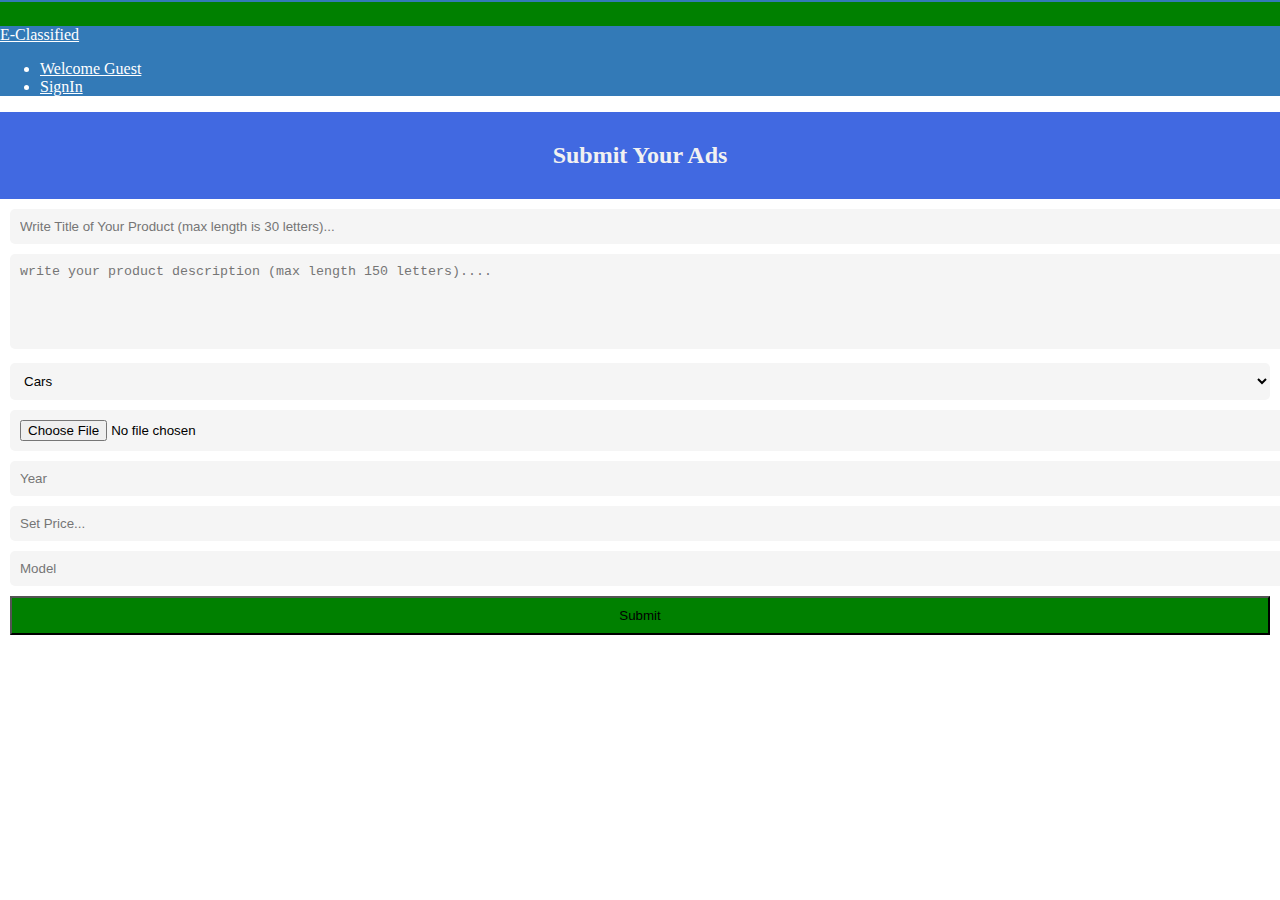
<file: ads.html>
<!DOCTYPE html>
<html lang="en">

<head>
    <meta charset="UTF-8">
    <meta name="viewport" content="width=device-width, initial-scale=1.0">
    <meta http-equiv="X-UA-Compatible" content="ie=edge">
    <title>Submit Your Ads</title>
    <link rel="stylesheet" href="https://maxcdn.bootstrapcdn.com/bootstrap/3.3.7/css/bootstrap.min.css">
    <script src="https://ajax.googleapis.com/ajax/libs/jquery/3.3.1/jquery.min.js"></script>
    <script src="https://maxcdn.bootstrapcdn.com/bootstrap/3.3.7/js/bootstrap.min.js"></script>
    <!-- <link rel="stylesheet" href="stylesheets/bootstrap.css"> -->
    <link rel="stylesheet" href="stylesheets/forms.css">
    <link rel="stylesheet" href="stylesheets/navbar.css">

</head>

<body>
    <nav class="navbar navbar-inverse">
        <div class="container-fluid">
            <div class="navbar-header">
                <button type="button" class="navbar-toggle" data-toggle="collapse" data-target="#myNavbar">
                    <span class="icon-bar"></span>
                    <span class="icon-bar"></span>
                    <span class="icon-bar"></span>
                </button>
                <a class="navbar-brand" href="./index.html">E-Classified</a>
            </div>
            <div class="collapse navbar-collapse" id="myNavbar">
                <ul id="logcheck" class="nav navbar-nav navbar-right">

                </ul>
            </div>
        </div>
    </nav>

    <div class="container-fluid header">
        <h2>Submit Your Ads</h2>

    </div>

    <div class="container-fluid form">
        <div class="container">
            <input type="text" maxlength="30" name="productTitle" id="productTitle" required placeholder="Write Title of Your Product (max length is 30 letters)..."
                required>
        </div>

        <div class="container">
            <textarea style="resize: none;" required maxlength="150" name="productDiscription" id="productDiscription" cols="30" rows="5"
                placeholder="write your product description (max length 150 letters)...."></textarea>
        </div>

        <div class="container">
            <select name="Category" id="category" required>
                <option value="car">Cars</option>
                <option value="mobile">Mobile Phones</option>
                <option value="tablets">Tablets</option>
                <option value="bike">Bike</option>
                <option value="computers">Computers and laptops</option>
                <option value="games">Cameras</option>
                <option value="game">Games</option>
                <option value="rent">Rent A House</option>
            </select>
        </div>

        <div class="container">
            <input type="file" name="file" id="file" accept="image/*" placeholder="Select Image">
        </div>

        <div class="container">
            <input type="number" placeholder="Year" name="year" id="year" maxlength="4">
        </div>

        <div class="container">
            <input type="number" placeholder="Set Price..." name="price" id="price">
        </div>

        <div class="container">
            <input type="text" placeholder="Model" name="model" id="model">
        </div>

        <div class="container">
            <button type="submit" id="subbtn" class="submitbtn" onclick="SubmitAd()">Submit</button>
        </div>
        <div class="container text-center">
            <span class="text-center" style="color: green" id='message'></span>
            <span class="text-center" style="color: red" id='message-failure'></span>
        </div>

    </div>

    </div>
    <!-- ===================== Firebase Integration  ===================== -->
    <script src="https://www.gstatic.com/firebasejs/5.1.0/firebase-app.js"></script>
    <script src="https://www.gstatic.com/firebasejs/5.1.0/firebase-auth.js"></script>
    <script src="https://www.gstatic.com/firebasejs/5.1.0/firebase-database.js"></script>
    <script src="https://www.gstatic.com/firebasejs/5.1.0/firebase-firestore.js"></script>
    <!-- <script src="https://www.gstatic.com/firebasejs/5.1.0/firebase-messaging.js"></script>
    <script src="https://www.gstatic.com/firebasejs/5.1.0/firebase-functions.js"></script> -->
    <script src="https://www.gstatic.com/firebasejs/5.2.0/firebase.js"></script>
    <script src="javascript/firestore.js"></script>
    <!-- ===================== Javascript Integration ===================== -->
    <script src="javascript/app.js"></script>
    <script src="javascript/logsession.js"></script>
    <script src="javascript/adsdata.js"></script>
</body>

</html>
</file>
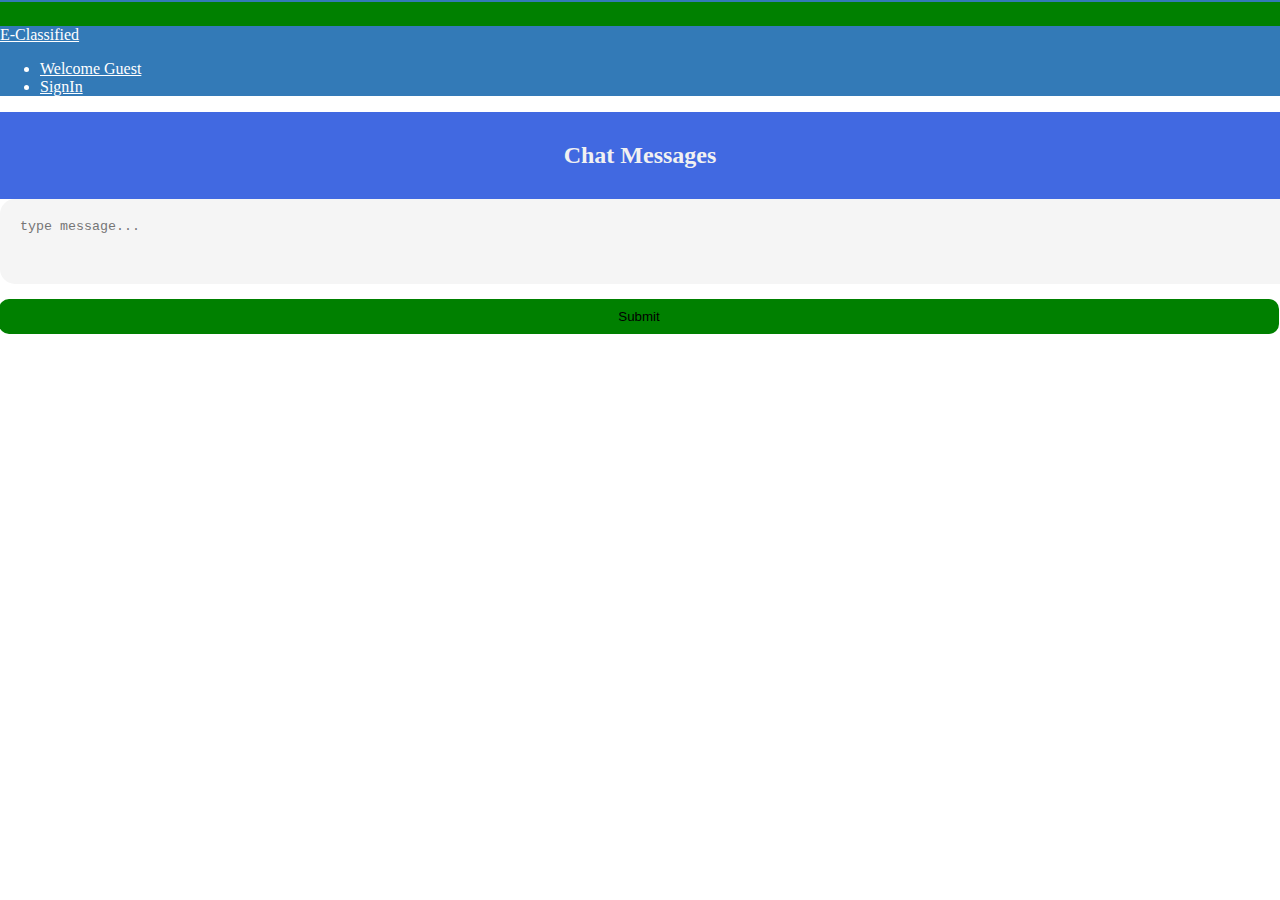
<file: chat.html>
<!DOCTYPE html>
<html lang="en" onload="logSession()">

<head>
    <meta charset="UTF-8">
    <meta name="viewport" content="width=device-width, initial-scale=1.0">
    <meta http-equiv="X-UA-Compatible" content="ie=edge">
    <title>Chat Room</title>
    <link rel="stylesheet" href="https://maxcdn.bootstrapcdn.com/bootstrap/3.3.7/css/bootstrap.min.css">
    <script src="https://ajax.googleapis.com/ajax/libs/jquery/3.3.1/jquery.min.js"></script>
    <script src="https://maxcdn.bootstrapcdn.com/bootstrap/3.3.7/js/bootstrap.min.js"></script>
    <!-- <link rel="stylesheet" href="stylesheets/bootstrap.css"> -->
    <link rel="stylesheet" href="stylesheets/forms.css">
    <link rel="stylesheet" href="stylesheets/chat.css">
    <link rel="stylesheet" href="stylesheets/navbar.css">
    <script src="javascript/chat.js"></script>
</head>

<body onload="loadChat()">
    <nav class="navbar navbar-inverse">
        <div class="container-fluid">
            <div class="navbar-header">
                <button type="button" class="navbar-toggle" data-toggle="collapse" data-target="#myNavbar">
                    <span class="icon-bar"></span>
                    <span class="icon-bar"></span>
                    <span class="icon-bar"></span>
                </button>
                <a class="navbar-brand" href="./index.html">E-Classified</a>
            </div>
            <div class="collapse navbar-collapse" id="myNavbar">
                <ul id="logcheck" class="nav navbar-nav navbar-right">

                </ul>
            </div>
        </div>
    </nav>

    <div class="container-fluid header">
        <h2>Chat Messages</h2>
    </div>
    <div id="your-chat">

    </div>

    <div id="footer" class="container-fluid">
        <textarea class="text" type="text" placeholder="type message..." name="chat" id="chat" cols="30" rows="3"></textarea>
        <!-- <input class="text" type="text" placeholder="type message..." name="chat" id="chat"> -->
        <button class="submitbtn" onclick="chatData()">Submit</button>
    </div>

    <!-- ===================== Firebase Starts Here ===================== -->
    <script src="https://www.gstatic.com/firebasejs/5.1.0/firebase-app.js"></script>
    <script src="https://www.gstatic.com/firebasejs/5.1.0/firebase-auth.js"></script>
    <script src="https://www.gstatic.com/firebasejs/5.1.0/firebase-database.js"></script>
    <script src="https://www.gstatic.com/firebasejs/5.1.0/firebase-firestore.js"></script>
    <script src="https://www.gstatic.com/firebasejs/5.1.0/firebase-messaging.js"></script>
    <script src="https://www.gstatic.com/firebasejs/5.1.0/firebase-functions.js"></script>
    <script src="https://www.gstatic.com/firebasejs/5.2.0/firebase.js"></script>
    <script src="javascript/firestore.js"></script>
    <!-- ===================== Firebase Ends Here ===================== -->

    <script src="javascript/app.js"></script>
    <script src="javascript/logsession.js"></script>
    <!-- <script src="javascript/getAds.js"></script> -->
    <script src="javascript/chat.js"></script>
    <!-- <script src="javascript/push-notification.js"></script> -->
    <!-- <script src="javascript/chatReciever.js"></script> -->
</body>

</html>
</file>
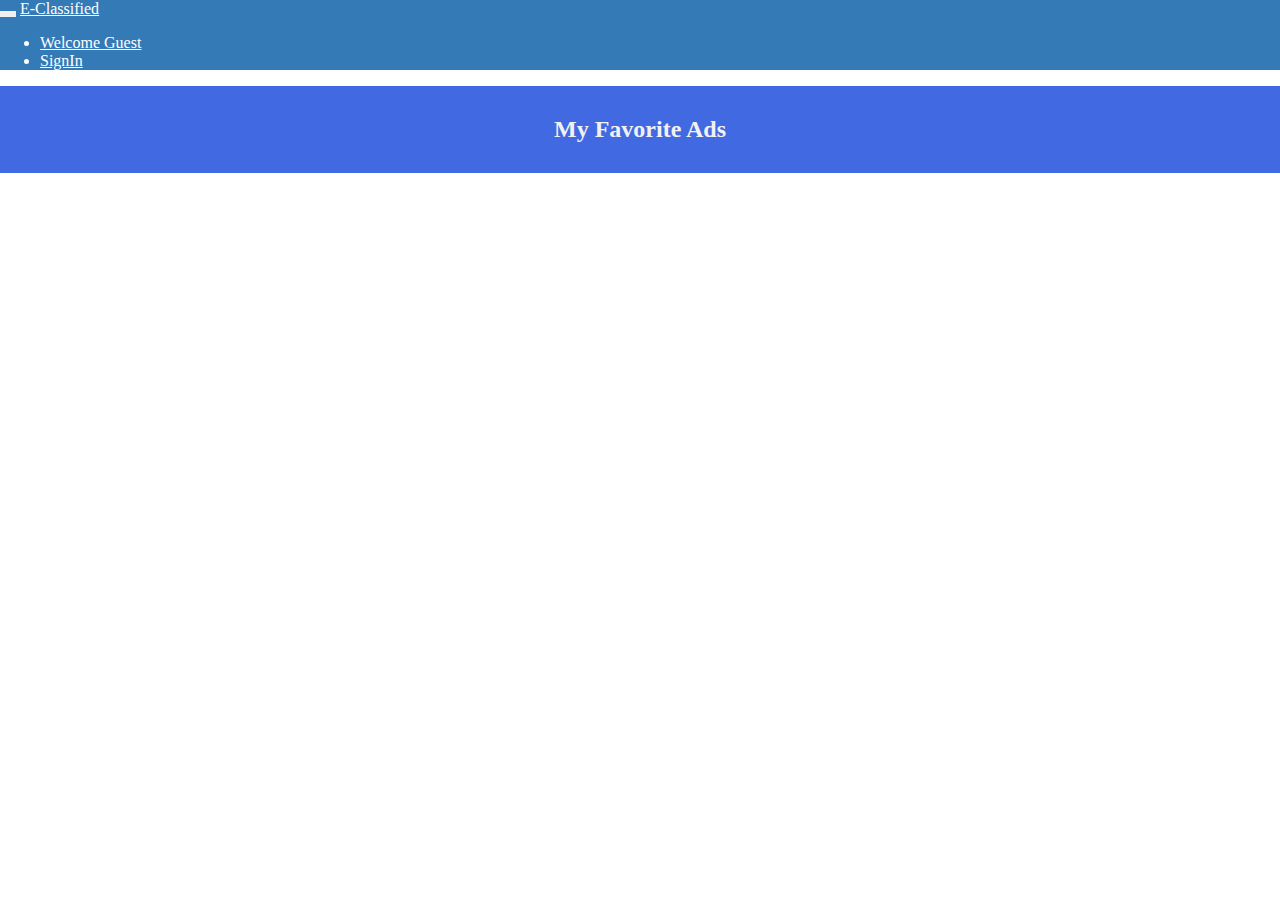
<file: my-favorite.html>
<!DOCTYPE html>
<html lang="en">

<head>
    <meta charset="UTF-8">
    <meta name="viewport" content="width=device-width, initial-scale=1.0">
    <meta http-equiv="X-UA-Compatible" content="ie=edge">
    <title>Notifications</title>
    <link rel="stylesheet" href="https://maxcdn.bootstrapcdn.com/bootstrap/3.3.7/css/bootstrap.min.css">
    <script src="https://ajax.googleapis.com/ajax/libs/jquery/3.3.1/jquery.min.js"></script>
    <script src="https://maxcdn.bootstrapcdn.com/bootstrap/3.3.7/js/bootstrap.min.js"></script>
    <!-- <link rel="stylesheet" href="stylesheets/bootstrap.css"> -->
    <!-- <link rel="stylesheet" href="stylesheets/forms.css"> -->
    <link rel="stylesheet" href="stylesheets/navbar.css">
    <style>
        body {
            margin: 0;
            padding: 0;
        }

        .header {
            text-align: center;
            background-color: royalblue;
            padding: 10px;
            color: #f1f1f1;
        }
    </style>
    <link rel="stylesheet" href="stylesheets/posts.css">

</head>

<body onload="getFav()">
    <nav class="navbar navbar-inverse">
        <div class="container-fluid">
            <div class="navbar-header">
                <button type="button" class="navbar-toggle" data-toggle="collapse" data-target="#myNavbar">
                    <span class="icon-bar"></span>
                    <span class="icon-bar"></span>
                    <span class="icon-bar"></span>
                </button>
                <a class="navbar-brand" href="./index.html">E-Classified</a>
            </div>
            <div class="collapse navbar-collapse" id="myNavbar">
                <ul id="logcheck" class="nav navbar-nav navbar-right">

                </ul>
            </div>
        </div>
    </nav>

    <div class="container-fluid header">
        <h2>My Favorite Ads</h2>
    </div>

    <div id="posted" class="posts rows"></div>

    <!-- ===================== Firebase Starts Here ===================== -->
    <script src="https://www.gstatic.com/firebasejs/5.1.0/firebase-app.js"></script>
    <script src="https://www.gstatic.com/firebasejs/5.1.0/firebase-auth.js"></script>
    <script src="https://www.gstatic.com/firebasejs/5.1.0/firebase-database.js"></script>
    <script src="https://www.gstatic.com/firebasejs/5.1.0/firebase-firestore.js"></script>
    <!-- <script src="https://www.gstatic.com/firebasejs/5.1.0/firebase-messaging.js"></script> -->
    <!-- <script src="https://www.gstatic.com/firebasejs/5.1.0/firebase-functions.js"></script> -->
    <script src="https://www.gstatic.com/firebasejs/5.2.0/firebase.js"></script>
    <script src="javascript/firestore.js"></script>
    <!-- ===================== Firebase Ends Here ===================== -->
    <script src="javascript/app.js"></script>
    <script src="javascript/logsession.js"></script>
    <script src="javascript/favorite.js"></script>
    <script src="javascript/chat.js"></script>
</body>

</html>
</file>
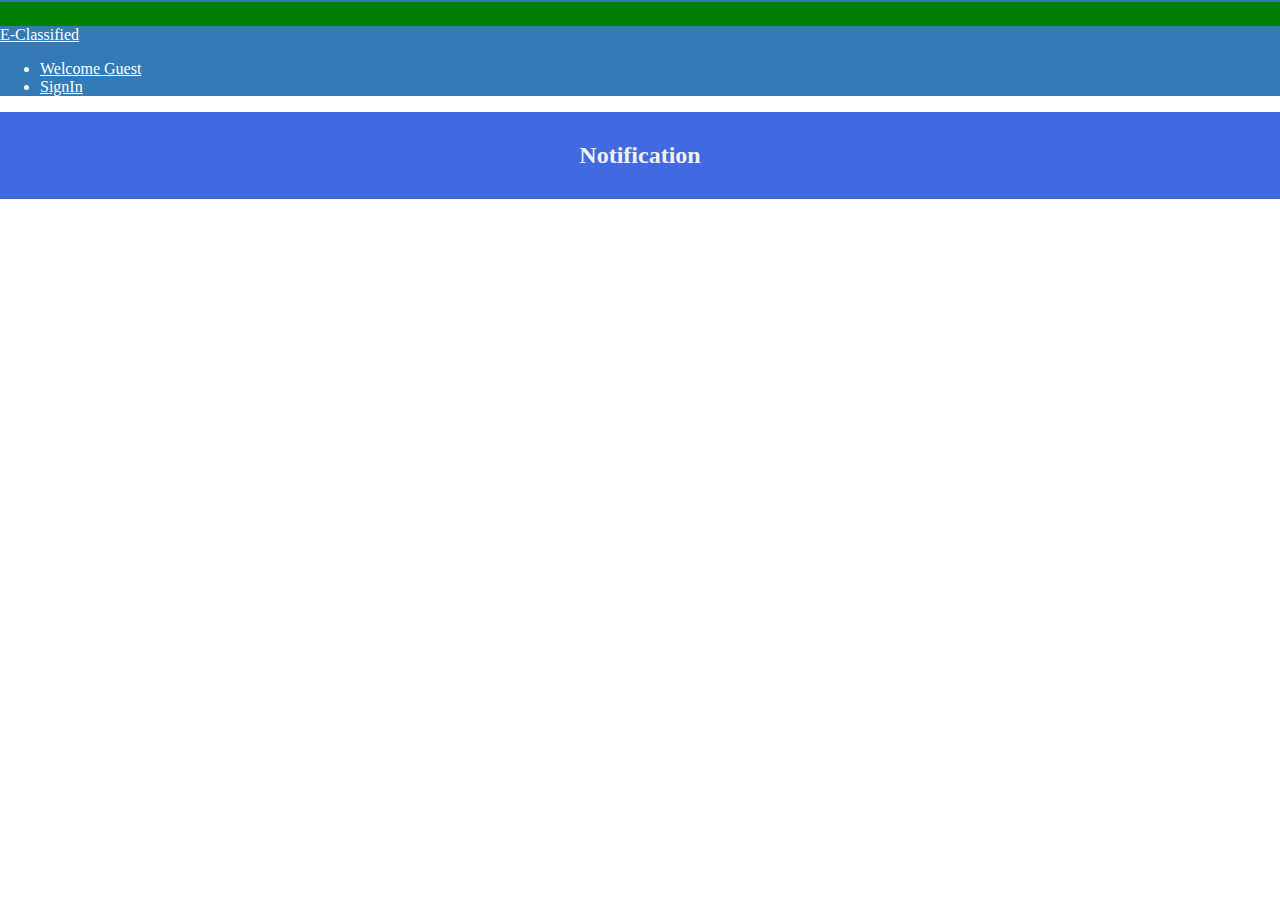
<file: notifications.html>
<!DOCTYPE html>
<html lang="en">

<head>
    <meta charset="UTF-8">
    <meta name="viewport" content="width=device-width, initial-scale=1.0">
    <meta http-equiv="X-UA-Compatible" content="ie=edge">
    <title>Notification</title>
    <link rel="stylesheet" href="https://maxcdn.bootstrapcdn.com/bootstrap/3.3.7/css/bootstrap.min.css">
    <script src="https://ajax.googleapis.com/ajax/libs/jquery/3.3.1/jquery.min.js"></script>
    <script src="https://maxcdn.bootstrapcdn.com/bootstrap/3.3.7/js/bootstrap.min.js"></script>
    <!-- <link rel="stylesheet" href="stylesheets/bootstrap.css"> -->
    <link rel="stylesheet" href="stylesheets/forms.css">
    <link rel="stylesheet" href="stylesheets/navbar.css">
    <style>
        .bar {
            margin-top: 10px;
            background-color: #f5f5f5;
            padding: 10px;
            border-radius: 5px
        }

        .head5 {
            font-weight: bold;
        }

        .float-left {
            float: right;
        }
    </style>
</head>

<body>
    <nav class="navbar navbar-inverse">
        <div class="container-fluid">
            <div class="navbar-header">
                <button type="button" class="navbar-toggle" data-toggle="collapse" data-target="#myNavbar">
                    <span class="icon-bar"></span>
                    <span class="icon-bar"></span>
                    <span class="icon-bar"></span>
                </button>
                <a class="navbar-brand" href="./index.html">E-Classified</a>
            </div>
            <div class="collapse navbar-collapse" id="myNavbar">
                <ul id="logcheck" class="nav navbar-nav navbar-right">

                </ul>
            </div>
        </div>
    </nav>

    <div class="container-fluid header">
        <h2>Notification</h2>
    </div>
    <div id="notifies">
        <!-- <div class="container bar">
            <span class="head5">UserName</span>
            <br>
            <span class="">You have a new Message</span>
            <span class="float-right">Time</span>
        </div> -->
    </div>

    <!-- ===================== Firebase Starts Here ===================== -->
    <script src="https://www.gstatic.com/firebasejs/5.1.0/firebase-app.js"></script>
    <script src="https://www.gstatic.com/firebasejs/5.1.0/firebase-auth.js"></script>
    <script src="https://www.gstatic.com/firebasejs/5.1.0/firebase-database.js"></script>
    <script src="https://www.gstatic.com/firebasejs/5.1.0/firebase-firestore.js"></script>
    <script src="https://www.gstatic.com/firebasejs/5.1.0/firebase-messaging.js"></script>
    <script src="https://www.gstatic.com/firebasejs/5.1.0/firebase-functions.js"></script>
    <script src="https://www.gstatic.com/firebasejs/5.2.0/firebase.js"></script>
    <script src="javascript/firestore.js"></script>
    <!-- ===================== Firebase Ends Here ===================== -->

    <script src="javascript/app.js"></script>
    <script src="javascript/logsession.js"></script>
    <script src="javascript/notify.js"></script>
</body>

</html>
</file>
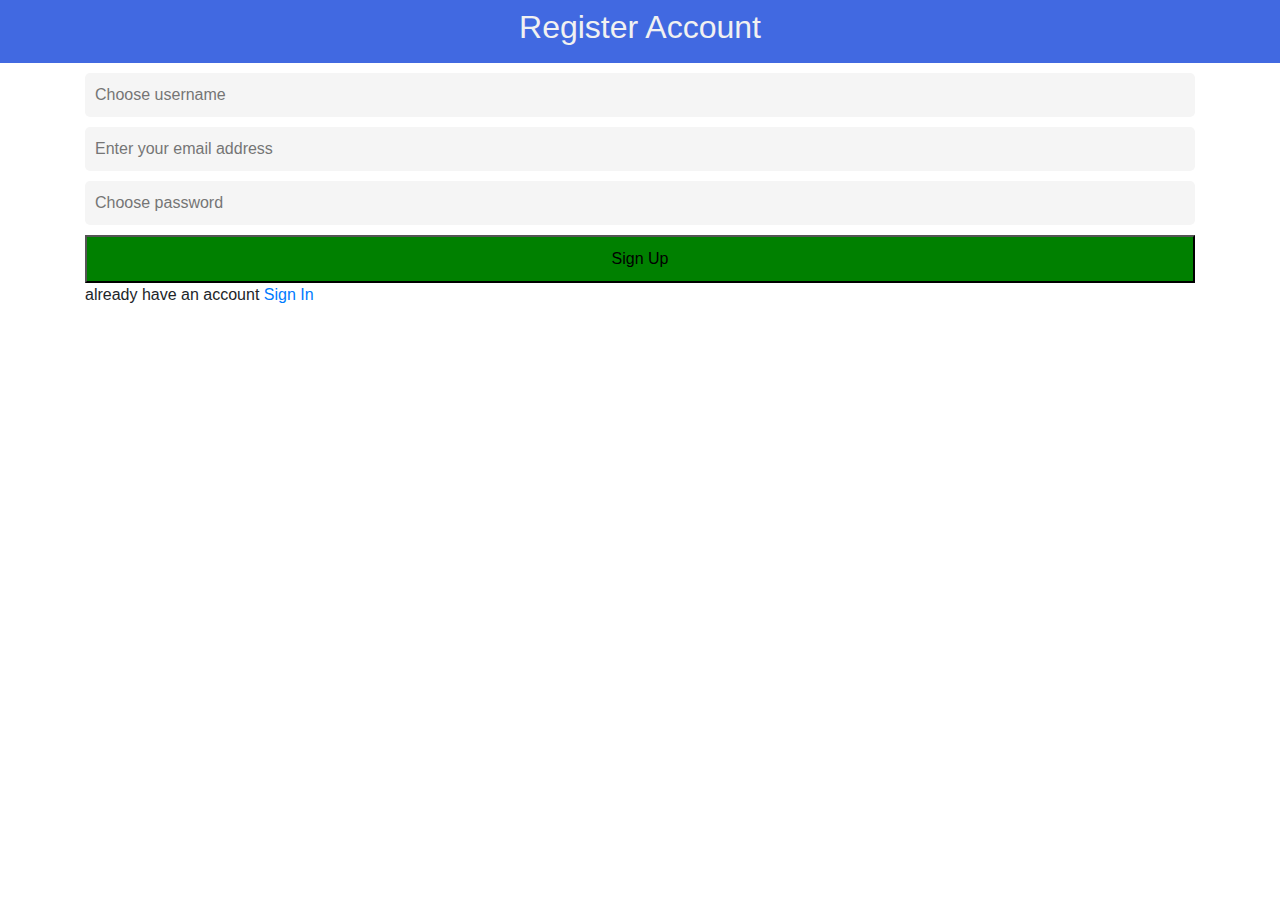
<file: Register.html>
<!DOCTYPE html>
<html lang="en">

<head>
    <meta charset="UTF-8">
    <meta name="viewport" content="width=device-width, initial-scale=1.0">
    <meta http-equiv="X-UA-Compatible" content="ie=edge">
    <title>Account Register</title>
    <link rel="stylesheet" href="stylesheets/bootstrap.css">
    <link rel="stylesheet" href="stylesheets/forms.css">

    <!-- ===================== Firebase Starts Here ===================== -->
    <script src="https://www.gstatic.com/firebasejs/5.1.0/firebase-app.js"></script>
    <script src="https://www.gstatic.com/firebasejs/5.1.0/firebase-auth.js"></script>
    <script src="https://www.gstatic.com/firebasejs/5.1.0/firebase-database.js"></script>
    <script src="https://www.gstatic.com/firebasejs/5.1.0/firebase-firestore.js"></script>
    <script src="https://www.gstatic.com/firebasejs/5.1.0/firebase-messaging.js"></script>
    <script src="https://www.gstatic.com/firebasejs/5.1.0/firebase-functions.js"></script>
    <script src="https://www.gstatic.com/firebasejs/5.2.0/firebase.js"></script>
    <script src="javascript/firestore.js"></script>
    <!-- ===================== Firebase Ends Here ===================== -->
    <script src="javascript/app.js"></script>
</head>

<body>
    <div class="container-fluid header">
        <h2>Register Account</h2>
    </div>

    <div class="container-fluid form">
        <div class="container">
            <input type="text" name="username" id="username" placeholder="Choose username" required>
        </div>

        <div class="container">
            <input type="email" name="email" id="email" placeholder="Enter your email address" required>
        </div>

        <div class="container">
            <input type="password" name="pwd" id="pwd" placeholder="Choose password" required>
        </div>

        <div class="container">
            <button type="submit" class="submitbtn" onclick="signUp()">Sign Up</button>
            <span class="text-center">already have an account
                <a href="SignIn.html">Sign In</a>
            </span>
        </div>

        <p class="text-center" style="color: green" id="msg"></p>
        <p class="text-center" style="color: red" id="errmsg"></p>
    </div>
</body>

</html>
</file>
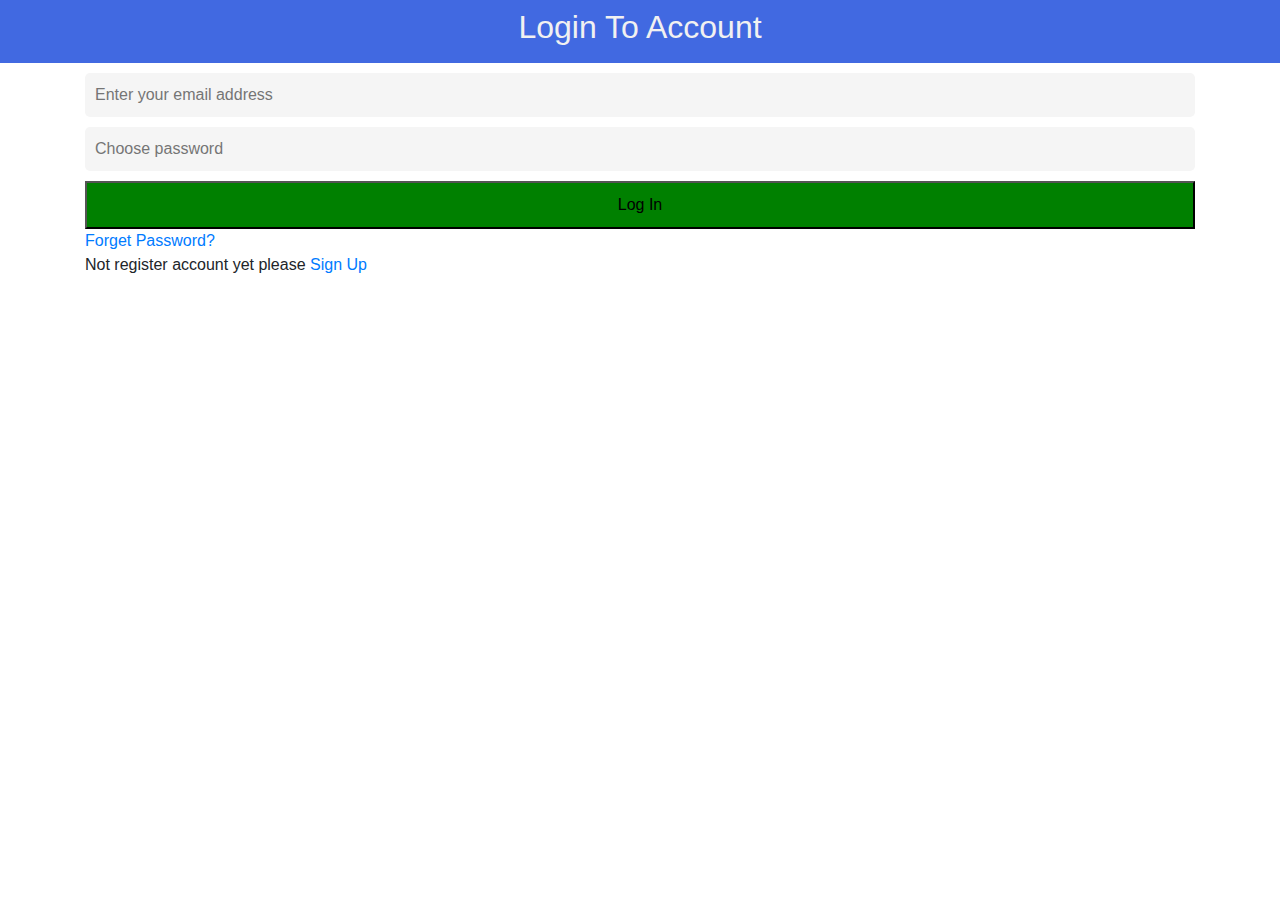
<file: SignIn.html>
<!DOCTYPE html>
<html lang="en">

<head>
    <meta charset="UTF-8">
    <meta name="viewport" content="width=device-width, initial-scale=1.0">
    <meta http-equiv="X-UA-Compatible" content="ie=edge">
    <title>Login Your Account</title>
    <link rel="stylesheet" href="stylesheets/bootstrap.css">
    <link rel="stylesheet" href="stylesheets/forms.css">

    <!-- ===================== Firebase Starts Here ===================== -->
    <script src="https://www.gstatic.com/firebasejs/5.1.0/firebase-app.js"></script>
    <script src="https://www.gstatic.com/firebasejs/5.1.0/firebase-auth.js"></script>
    <script src="https://www.gstatic.com/firebasejs/5.1.0/firebase-database.js"></script>
    <script src="https://www.gstatic.com/firebasejs/5.1.0/firebase-firestore.js"></script>
    <script src="https://www.gstatic.com/firebasejs/5.1.0/firebase-messaging.js"></script>
    <script src="https://www.gstatic.com/firebasejs/5.1.0/firebase-functions.js"></script>
    <script src="https://www.gstatic.com/firebasejs/5.2.0/firebase.js"></script>
    <script src="javascript/firestore.js"></script>
    <!-- ===================== Firebase Ends Here ===================== -->

    <script src="javascript/app.js"></script>
    <!-- <script src="javascript/logsession1.js"></script> -->
</head>

<body>
    <div class="container-fluid header">
        <h2>Login To Account</h2>
    </div>

    <div class="container-fluid form">
        <div class="container">
            <input type="email" name="email" id="email" placeholder="Enter your email address" required>
        </div>

        <div class="container">
            <input type="password" name="password" id="pwd" placeholder="Choose password" required>
        </div>

        <div class="container">
            <button type="submit" class="submitbtn" onclick="signIn()">Log In</button>
            <span class="text-center">
                <a href="#">Forget Password?</a>
            </span>
            <br>
            <span class="text-center">Not register account yet please
                <a href="Register.html">Sign Up</a>
            </span>
        </div>

        <p class="text-center" style="color: red" id="errmsg"></p>
    </div>
</body>

</html>
</file>
<file: stylesheets/forms.css>
body {
    margin: 0;
    padding: 0;
}

.header {
    text-align: center;
    background-color: royalblue;
    padding: 10px;
    color: #f1f1f1;
}

.form {
    padding: 10px 10px;
}

input,
textarea,
select {
    padding: 10px;
    margin-bottom: 10px;
    width: 100%;
    border: none;
    background-color: #f5f5f5;
    border-radius: 5px;
}

button,
.submitbtn {
    text-transform: none;
    background-color: green;
    width: 100%;
    padding: 10px;
}
</file>
<file: stylesheets/navbar.css>
.navbar-inverse {
    background-color: #337ab7;
    border-color: #ffffff;
    color: #f5f5f5;
}

.navbar {
    margin-bottom: 10px;
    color: #fff;
}

.navbar-inverse .navbar-brand {
    color: #ffffff;
}

.navbar-inverse .navbar-nav>li>a {
    color: #ffffff;
}

.navbar-inverse .navbar-toggle {
    border-color: transparent;
}

.navbar-inverse .navbar-toggle:focus,
.navbar-inverse .navbar-toggle:hover {
    background-color: transparent;
}
</file>
<file: stylesheets/chat.css>
.style-left {
    margin-top: 10px;
    border-top-right-radius: 10px;
    border-bottom-left-radius: 10px;
    border-bottom-right-radius: 10px;
    padding: 10px;
    /* width: 25%; */
    background-color: rgb(208, 231, 208);
    float: left;
}

.style-right {
    margin-top: 10px;
    border-top-left-radius: 10px;
    border-bottom-left-radius: 10px;
    border-bottom-right-radius: 10px;
    padding: 10px;
    /* /width: 25%; */
    background-color: green;
    float: right;
}

.text {
    padding: 20px;
    /* position: absolute;
    float: bottom; */
    z-index: 1;
    border-radius: 15px;
    resize: none;
    width: 100%;
}

/* #footer {
    /* position: fixed;
    bottom: 0;
    width: 100%; 
    /* display: inline; 
} */

.submitbtn {
    /* width: fit-content; */
    width: 100%;
    float: right;
    border: none;
    border-top-left-radius: 10px;
    border-top-right-radius: 10px;
    border-bottom-left-radius: 10px;;
    border-bottom-right-radius: 10px;
    margin: 1px;
}
</file>
<file: stylesheets/posts.css>
/* .posts {
    margin: 10px;
} */


/* .seprate {
    /* padding: 10px; */


/* margin-right: 10px;
    margin-bottom: 10px; */


/* box-shadow: 2px 2px #888888a4;
} */

.seprate {
    margin-bottom: 20px;
    /* box-shadow: 0 0 11px rgba(33, 33, 33, .2); */
}

.content {
    padding-top: 10px;
    padding-right: 15px;
    padding-left: 15px;
    padding-bottom: 15px;
    background-color: #f1f1f1;
}

.headings {
    background-color: #f1f1f1;
    border-bottom: 3px solid #337ab7;
    position: relative;
    margin: 10px;
    margin-top: 15px;
    margin-bottom: 15px;
}

.headings>h4>span {
    background-color: #337ab7;
    padding: 10px;
    border-top-left-radius: 10px;
    border-top-right-radius: 10px;
    color: #f1f1f1;
}

.image {
    /* width: 100%;
    height: 250px;
    background: url("http://placehold.it/333x222") no-repeat center;
    background-size: cover;
    outline: 1px solid red; */
    /* margin: 5px; */
    overflow: hidden;
    display: flex;
    justify-content: center;
    height: 250px;
}

.btn-danger{
    margin-left: 5px;
}
</file>
